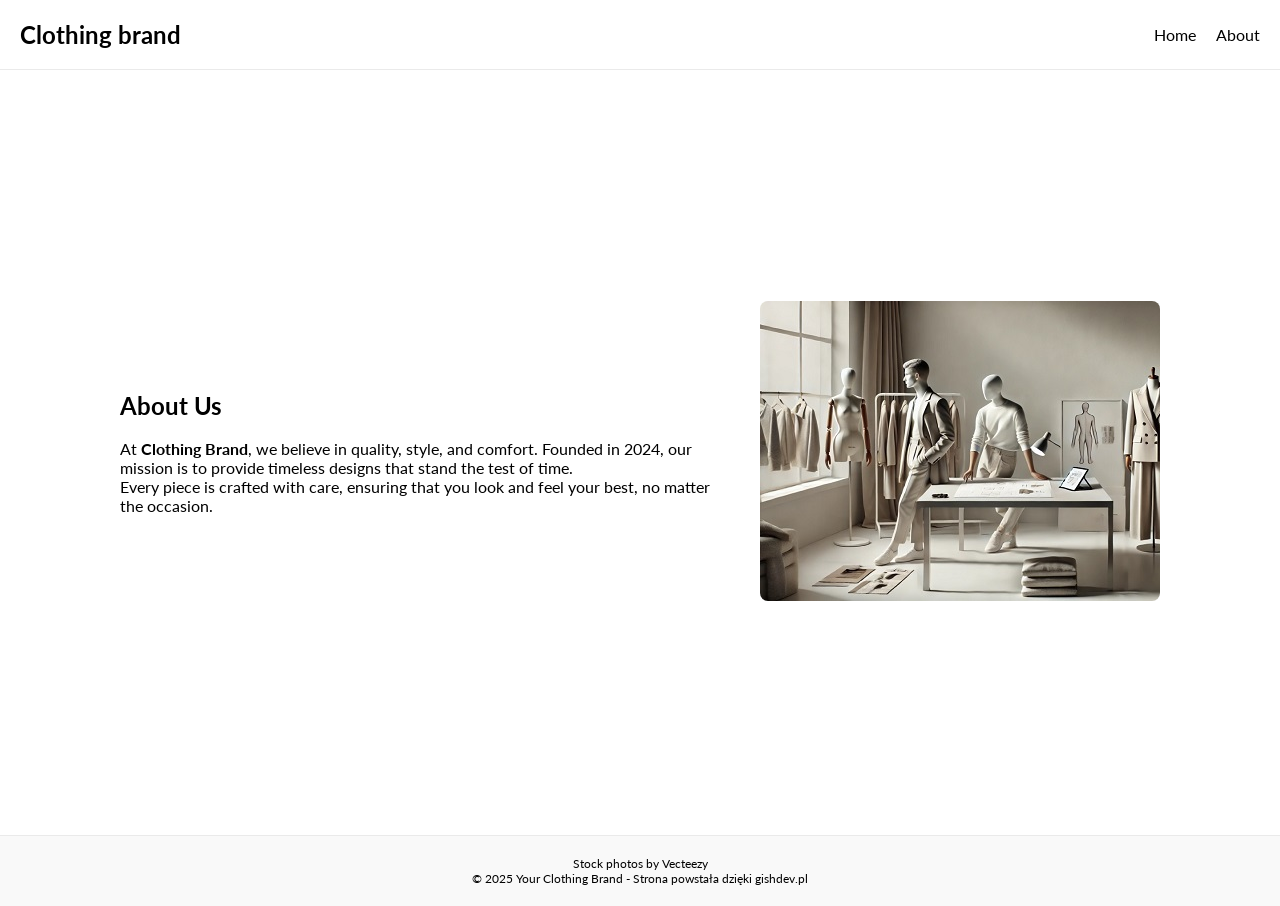
<file: about.html>
<!DOCTYPE html>
<html lang="en">

<head>
    <meta charset="UTF-8">
    <meta name="viewport" content="width=device-width, initial-scale=1.0">
    <title>About Us - YOUR CLOTHING BRAND</title>
    <link rel="stylesheet" href="style.css">
    <link rel="icon" href="images/favicon.png" type="image/x-icon">
    <link rel="shortcut icon" href="images/favicon.png" type="image/x-icon">
    <style>
        @media (max-width: 768px) {
            header {
                flex-direction: column;
                text-align: center;
            }

            .links {
                flex-direction: column;
                gap: 10px;
            }

            .about-content {
                flex-direction: column;
                padding: 20px;
            }

            .about-text {
                font-size: 14px;
            }
        }
    </style>
</head>

<body>
    <header>
        <div class="logo">Clothing brand</div>
        <nav class="links">
            <a href="index.html">Home</a>
            <a href="about.html">About</a>
        </nav>
    </header>
    <section class="about-content"
        style="display: flex; justify-content: center; align-items: center; gap: 40px; padding: 40px; height: 85vh;">
        <div class="about-text" style="max-width: 600px;">
            <h1>About Us</h1><br>
            <p>At <strong>Clothing Brand</strong>, we believe in quality, style, and comfort. Founded in 2024, our
                mission is to provide timeless designs that stand the test of time.</p>
            <p>Every piece is crafted with care, ensuring that you look and feel your best, no matter the occasion.</p>
        </div>
        <div class="about-image">
            <img src="images/about-us.jpg" alt="Team working on clothing designs" width="400" height="300"
                style="border-radius: 8px;">
        </div>
    </section>
    <footer
        style="text-align: center; padding: 20px; border-top: 1px solid rgb(234, 234, 234); font-size: 12px; background-color: rgb(249, 249, 249);">
        <a href="https://www.vecteezy.com/free-photos/">Stock photos by Vecteezy</a>
        <p>&copy; 2025 Your Clothing Brand - Strona powstała dzięki gishdev.pl</p>
    </footer>
</body>

</html>
</file>
<file: style.css>
@import url('https://fonts.googleapis.com/css2?family=Lato:ital,wght@0,100;0,300;0,400;0,700;0,900;1,100;1,300;1,400;1,700;1,900&display=swap');

html {
    scroll-behavior: smooth;
}

* {
    margin: 0;
    padding: 0;
    box-sizing: border-box;
}

body {
    font-family: "Lato", sans-serif;
    color: #000;
    background-color: rgb(255, 255, 255);
    margin: 0;
    padding: 0;
}

header {
    display: flex;
    justify-content: space-between;
    align-items: center;
    padding: 20px;
    border-bottom: 1px solid rgb(234, 234, 234);
    position: sticky;
    top: 0;
    z-index: 1000;
    background-color: rgb(255, 255, 255);
}

.logo {
    font-size: 24px;
    font-weight: bold;
}

.links {
    display: flex;
    gap: 20px;
}

.links a {
    text-decoration: none;
    color: rgb(0, 0, 0);
    font-size: 16px;
    transition: all 0.3s ease;
}

.links a:hover {
    color: rgb(101, 101, 101);
    text-decoration: underline;
    transform: scale(1.1);
}

.hero {
    height: 900px;
    width: 100%;
    display: flex;
    flex-direction: column;
    justify-content: center;
    align-items: center;
    text-align: center;
    background-color: rgb(249, 249, 249);
    padding: 20px;
    position: relative;
    background-size: cover;
    overflow: hidden;
}

.hero h1 {
    font-size: 40px;
    margin-bottom: 10px;
    position: relative;
    z-index: 1;
    transition: all 0.3s ease;
}

.hero p {
    font-size: 16px;
    margin-bottom: 20px;
    color: rgb(85, 85, 85);
    position: relative;
    z-index: 1;
    transition: all 0.3s ease;
}

.hero p:hover,
.hero h1:hover {
    transform: scale(1.02);
}

.hero::before {
    content: "";
    position: absolute;
    top: 0;
    left: 0;
    right: 0;
    bottom: 0;
    background: url('images/background.jpg') no-repeat center center;
    background-size: cover;
    opacity: 0.2;
    z-index: 0;
}

.collection {
    text-decoration: none;
    padding: 10px 20px;
    border: 1px solid rgb(0, 0, 0);
    color: rgb(0, 0, 0);
    font-size: 16px;
    transition: all 0.3s ease;
    position: relative;
    z-index: 1;
}

.collection:hover {
    color: rgb(255, 255, 255);
    background-color: rgb(0, 0, 0);
    transform: scale(1.1);
}

.products {
    display: flex;
    flex-direction: row;
    justify-content: center;
    align-items: center;
    gap: 50px;
    padding: 10px;
}

.product {
    text-align: center;
    border: 1px solid #eaeaea;
    padding: 10px;
    transition: all 0.3s ease;
}

.product:hover {
    background-color: #ededed;
    border: 1px solid #c1c1c1;
    transform: translateY(-5px);
    box-shadow: 0 4px 6px rgba(0, 0, 0, 0.2);
}

.product img {
    width: 100%;
    height: auto;
    margin-bottom: 10px;
}

.product h2 {
    font-size: 16px;
    margin-bottom: 10px;
}

.product p {
    font-size: 15px;
    margin-bottom: 30px;
    color: rgb(85, 85, 85);
}

.product a {
    text-decoration: none;
    padding: 10px 20px;
    background-color: transparent;
    color: rgb(0, 0, 0);
    font-size: 18px;
    transition: all 0.3s ease;
    text-align: center;
}

.product a:hover {
    color: rgb(255, 12, 12);
    transform: scale(1.1);
}

footer {
    text-align: center;
    padding: 20px;
    border-top: 1px solid rgb(234, 234, 234);
    font-size: 12px;
    background-color: rgb(249, 249, 249);
}

footer a {
    text-decoration: none;
    color: rgb(0, 0, 0);
    transition: all 0.3s ease;
}

footer a:hover {
    color: rgb(75, 75, 75);
    text-decoration: underline;
    transform: scale(1.1);
}

@media (max-width: 768px) {
    header {
        flex-direction: column;
        text-align: center;
    }

    .links {
        flex-direction: column;
        gap: 10px;
    }

    .products {
        flex-direction: column;
        gap: 20px;
    }

    .hero h1 {
        font-size: 30px;
    }

    .hero p {
        font-size: 14px;
    }
}
</file>
